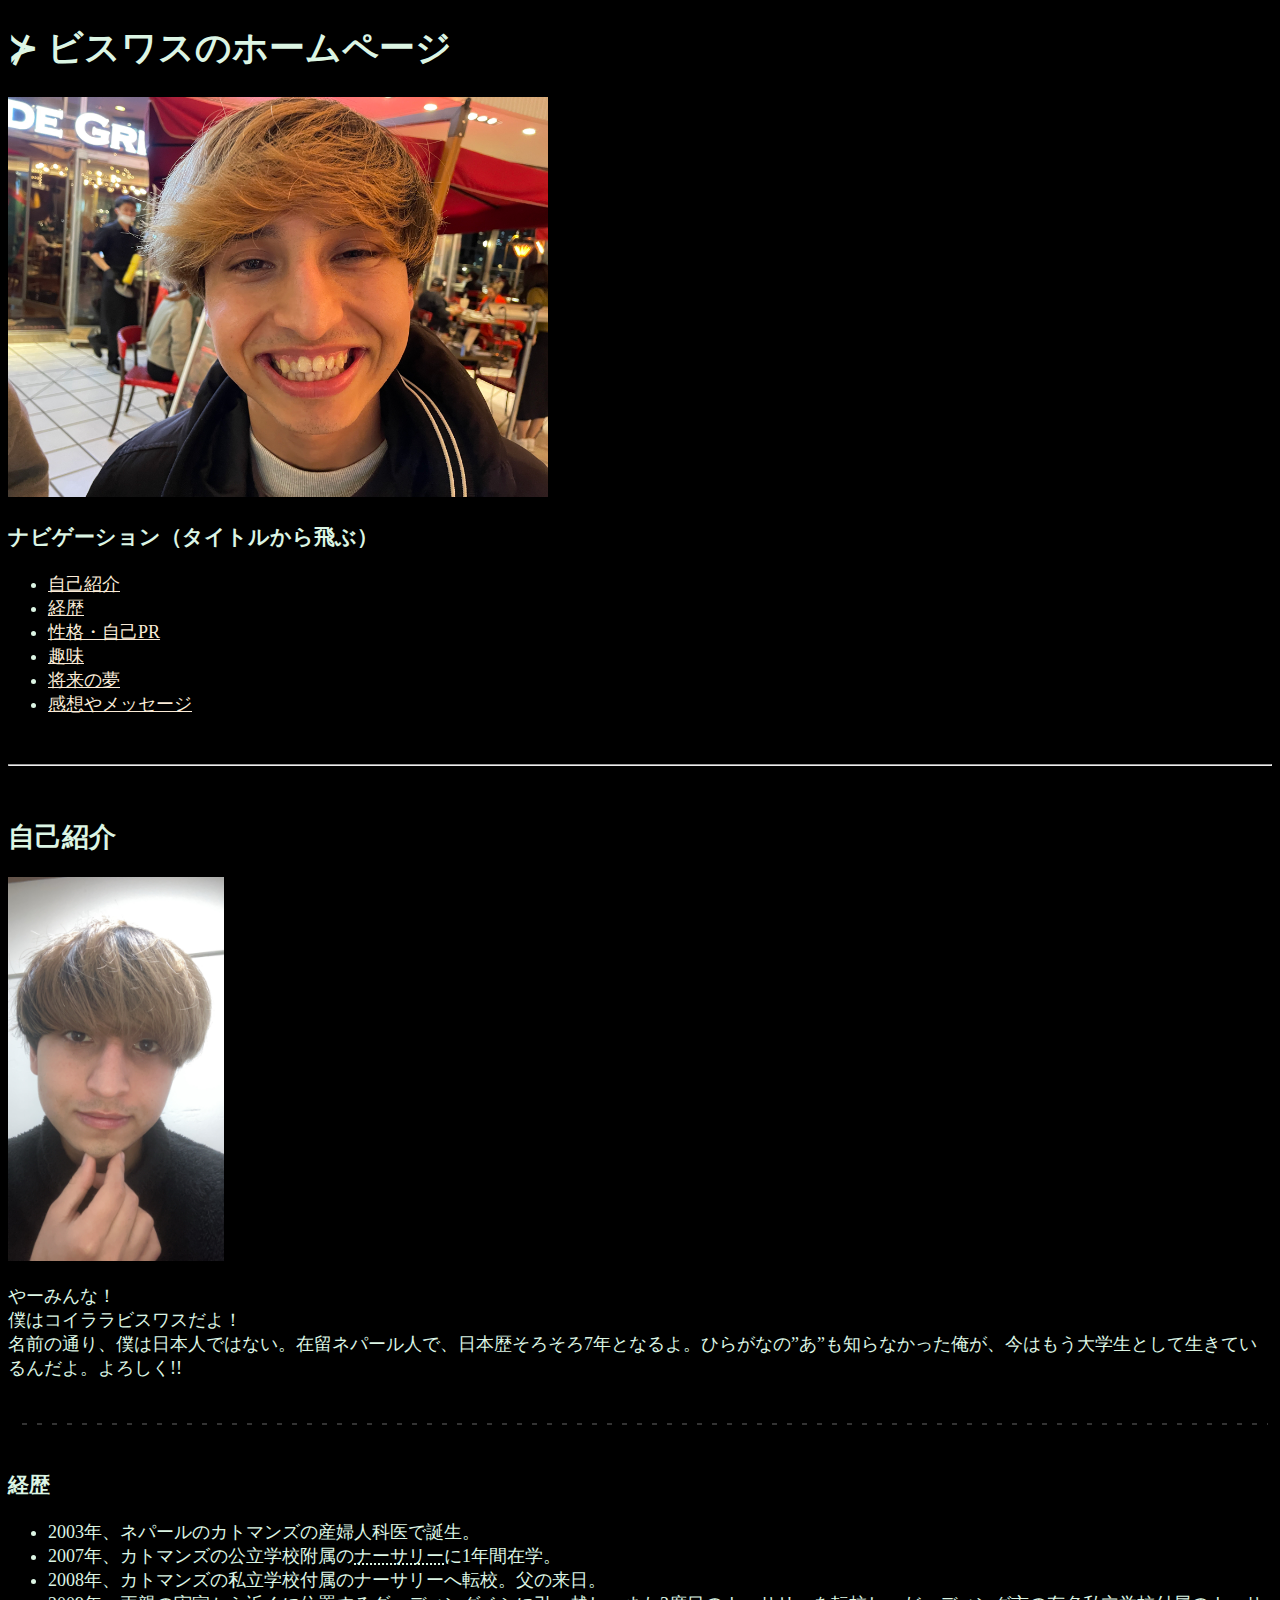
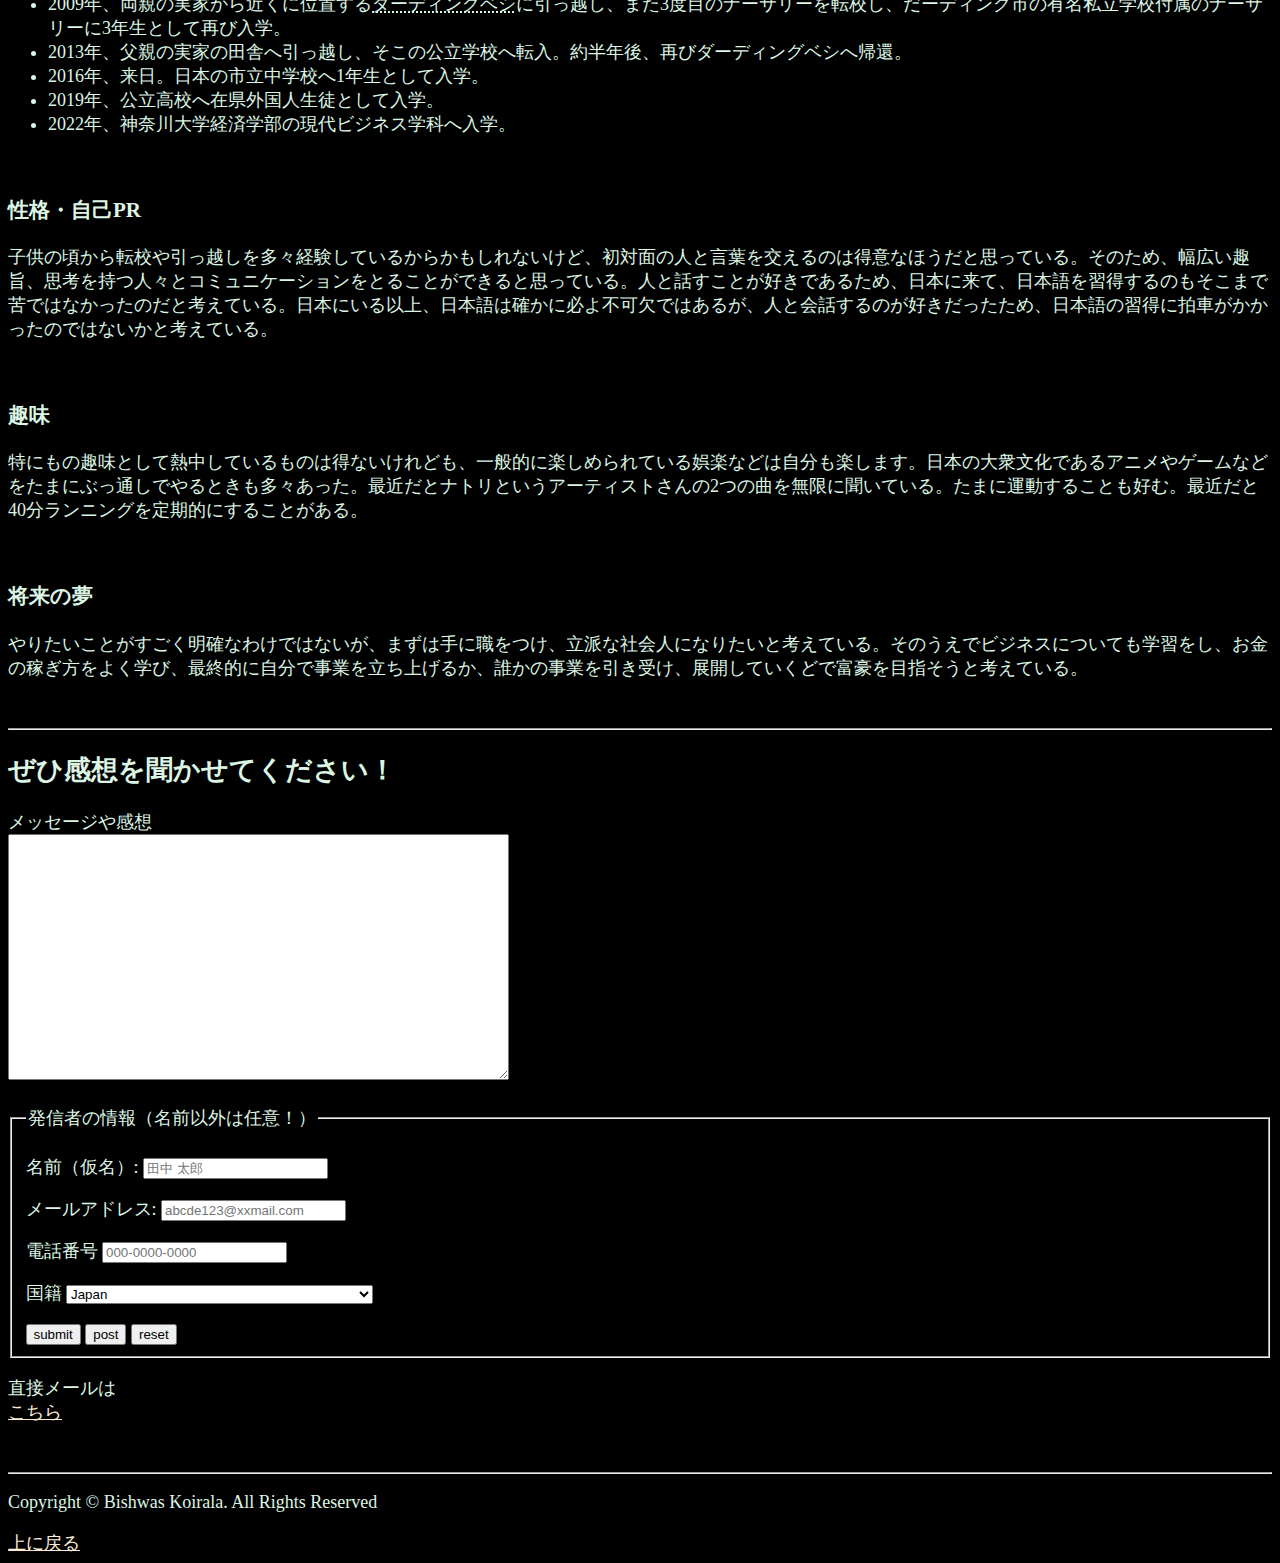
<file: index.html>
<!DOCTYPE html>
<html lang="ja">
    <head>
        <meta charset="UTF-8">
        <meta name="author" content="Bishwas Koirala">
        <meta name="description" content="This page contains my first beginer project as Html begineer">
        <title>My Html Begineer Project</title>
        <link rel="stylesheet" href="main.css" type="text/css">
        <link rel="icon" href="icon.jpg" type="image/icon">
    </head>

    <body>
        <header>
            <h1>&nsc; ビスワスのホームページ</h1>
            <p>
                <img src="img/Face.jpg" alt="Myface" width="540" height="400">
            </p>
            
            <nav>
                <h3>ナビゲーション（タイトルから飛ぶ）</h3>
                <ul>
                <li>
                    <a href="#intro">自己紹介</a>
                </li>
                <li>
                    <a href="#career">経歴</a>
                </li>
                <li>
                    <a href="#personality&selfpr">性格・自己PR</a>
                </li>
                <li>
                    <a href="#hobby">趣味</a>
                </li>
                <li>
                    <a href="#futuredream">将来の夢</a>
                </li>
                <li>
                    <a href="#survey">感想やメッセージ</a>
                </li>
                </ul>
            </nav>

        </header>
        <br>
        <hr>
        <br>

        <main>
            <article id="intro">
            <h2>自己紹介</h2>
            <p>
                <img src="img/narcface.jpg" alt="Myface2" width="216" height="384">
            </p>
            <p>
                やーみんな！
                <br>
                僕はコイララビスワスだよ！
                <br>
                名前の通り、僕は日本人ではない。在留ネパール人で、日本歴そろそろ7年となるよ。ひらがなの”あ”も知らなかった俺が、今はもう大学生として生きているんだよ。よろしく!!
            </p>
            </article>

            <br>
            <!-- <hr class="dashed-line"> -->
            <div class="line"></div>
            <br>

            <article id="career">
            <h3>経歴</h3>
                <ul>
                    <li>
                        2003年、ネパールのカトマンズの産婦人科医で誕生。
                    </li>
                    <li>
                        2007年、カトマンズの公立学校附属の<abbr title="幼稚園">ナーサリー</abbr>に1年間在学。
                    </li>
                    <li>
                        2008年、カトマンズの私立学校付属のナーサリーへ転校。父の来日。
                    </li>
                    <li>
                        2009年、両親の実家から近くに位置する<abbr title="ネパールの首都カトマンズの付近の市">ダーディングベシ</abbr>に引っ越し、また3度目のナーサリーを転校し、だーディング市の有名私立学校付属のナーサリーに3年生として再び入学。
                    </li>
                    <li>
                        2013年、父親の実家の田舎へ引っ越し、そこの公立学校へ転入。約半年後、再びダーディングベシへ帰還。
                    </li>
                    <li>
                        2016年、来日。日本の市立中学校へ1年生として入学。
                    </li>
                    <li>
                        2019年、公立高校へ在県外国人生徒として入学。
                    </li>
                    <li>
                        2022年、神奈川大学経済学部の現代ビジネス学科へ入学。
                    </li>

                </ul>
            </article>
            <br>
            <article id="personality&selfpr">
            <h3>性格・自己PR</h3>
            <p>
                子供の頃から転校や引っ越しを多々経験しているからかもしれないけど、初対面の人と言葉を交えるのは得意なほうだと思っている。そのため、幅広い趣旨、思考を持つ人々とコミュニケーションをとることができると思っている。人と話すことが好きであるため、日本に来て、日本語を習得するのもそこまで苦ではなかったのだと考えている。日本にいる以上、日本語は確かに必よ不可欠ではあるが、人と会話するのが好きだったため、日本語の習得に拍車がかかったのではないかと考えている。
            </p>
            </article>
            <br>
            <article id="hobby">
            <h3>趣味</h3>
            <p>
                特にもの趣味として熱中しているものは得ないけれども、一般的に楽しめられている娯楽などは自分も楽します。日本の大衆文化であるアニメやゲームなどをたまにぶっ通しでやるときも多々あった。最近だとナトリというアーティストさんの2つの曲を無限に聞いている。たまに運動することも好む。最近だと40分ランニングを定期的にすることがある。
            </p>
            </article>
            <br>
            <article id="futuredream">
            <h3>将来の夢</h3>
            <p>
                やりたいことがすごく明確なわけではないが、まずは手に職をつけ、立派な社会人になりたいと考えている。そのうえでビジネスについても学習をし、お金の稼ぎ方をよく学び、最終的に自分で事業を立ち上げるか、誰かの事業を引き受け、展開していくどで富豪を目指そうと考えている。
            </p>
            </article>
            <br>

            <hr>

            <article id="survey">

                <h2>ぜひ感想を聞かせてください！</h2>

                <form action="https://httpbin.org/get" method="get">
                
                    <label for="message">メッセージや感想</label>
                    <br>
                    <textarea name="message" id="message" cols="60" rows="16"></textarea>
                    <br>
                    <br>
                    <fieldset>
                    <legend>発信者の情報（名前以外は任意！）</legend>
                    <p>
                        <label for="name">名前（仮名）:</label>
                        <input type="text" name="name" id="name" placeholder="田中 太郎" required >

                    </p>
                    <p>
                        <label for="email">メールアドレス:</label>
                        <input type="text" name="email" id="email" placeholder="abcde123@xxmail.com" >
                    </p>
                    <p>
                        <label for="phone">電話番号</label>
                        <input type="tel" name="phone" id="phone" placeholder="000-0000-0000" pattern="[0-9]{3}[0-9]{4}[0-9]{4}">
                    </p>
                    <p>
                        <label for="country">国籍</label>
                        <!-- <span style="color: red !important; display: inline; float: none;"></span> -->
                        <select id="country" name="country" class="form-control">
                            <option value="Afghanistan">Afghanistan</option>
                            <option value="Åland Islands">Åland Islands</option>
                            <option value="Albania">Albania</option>
                            <option value="Algeria">Algeria</option>
                            <option value="American Samoa">American Samoa</option>
                            <option value="Andorra">Andorra</option>
                            <option value="Angola">Angola</option>
                            <option value="Anguilla">Anguilla</option>
                            <option value="Antarctica">Antarctica</option>
                            <option value="Antigua and Barbuda">Antigua and Barbuda</option>
                            <option value="Argentina">Argentina</option>
                            <option value="Armenia">Armenia</option>
                            <option value="Aruba">Aruba</option>
                            <option value="Australia">Australia</option>
                            <option value="Austria">Austria</option>
                            <option value="Azerbaijan">Azerbaijan</option>
                            <option value="Bahamas">Bahamas</option>
                            <option value="Bahrain">Bahrain</option>
                            <option value="Bangladesh">Bangladesh</option>
                            <option value="Barbados">Barbados</option>
                            <option value="Belarus">Belarus</option>
                            <option value="Belgium">Belgium</option>
                            <option value="Belize">Belize</option>
                            <option value="Benin">Benin</option>
                            <option value="Bermuda">Bermuda</option>
                            <option value="Bhutan">Bhutan</option>
                            <option value="Bolivia">Bolivia</option>
                            <option value="Bosnia and Herzegovina">Bosnia and Herzegovina</option>
                            <option value="Botswana">Botswana</option>
                            <option value="Bouvet Island">Bouvet Island</option>
                            <option value="Brazil">Brazil</option>
                            <option value="British Indian Ocean Territory">British Indian Ocean Territory</option>
                            <option value="Brunei Darussalam">Brunei Darussalam</option>
                            <option value="Bulgaria">Bulgaria</option>
                            <option value="Burkina Faso">Burkina Faso</option>
                            <option value="Burundi">Burundi</option>
                            <option value="Cambodia">Cambodia</option>
                            <option value="Cameroon">Cameroon</option>
                            <option value="Canada">Canada</option>
                            <option value="Cape Verde">Cape Verde</option>
                            <option value="Cayman Islands">Cayman Islands</option>
                            <option value="Central African Republic">Central African Republic</option>
                            <option value="Chad">Chad</option>
                            <option value="Chile">Chile</option>
                            <option value="China">China</option>
                            <option value="Christmas Island">Christmas Island</option>
                            <option value="Cocos (Keeling) Islands">Cocos (Keeling) Islands</option>
                            <option value="Colombia">Colombia</option>
                            <option value="Comoros">Comoros</option>
                            <option value="Congo">Congo</option>
                            <option value="Congo, The Democratic Republic of The">Congo, The Democratic Republic of The</option>
                            <option value="Cook Islands">Cook Islands</option>
                            <option value="Costa Rica">Costa Rica</option>
                            <option value="Cote D'ivoire">Cote D'ivoire</option>
                            <option value="Croatia">Croatia</option>
                            <option value="Cuba">Cuba</option>
                            <option value="Cyprus">Cyprus</option>
                            <option value="Czech Republic">Czech Republic</option>
                            <option value="Denmark">Denmark</option>
                            <option value="Djibouti">Djibouti</option>
                            <option value="Dominica">Dominica</option>
                            <option value="Dominican Republic">Dominican Republic</option>
                            <option value="Ecuador">Ecuador</option>
                            <option value="Egypt">Egypt</option>
                            <option value="El Salvador">El Salvador</option>
                            <option value="Equatorial Guinea">Equatorial Guinea</option>
                            <option value="Eritrea">Eritrea</option>
                            <option value="Estonia">Estonia</option>
                            <option value="Ethiopia">Ethiopia</option>
                            <option value="Falkland Islands (Malvinas)">Falkland Islands (Malvinas)</option>
                            <option value="Faroe Islands">Faroe Islands</option>
                            <option value="Fiji">Fiji</option>
                            <option value="Finland">Finland</option>
                            <option value="France">France</option>
                            <option value="French Guiana">French Guiana</option>
                            <option value="French Polynesia">French Polynesia</option>
                            <option value="French Southern Territories">French Southern Territories</option>
                            <option value="Gabon">Gabon</option>
                            <option value="Gambia">Gambia</option>
                            <option value="Georgia">Georgia</option>
                            <option value="Germany">Germany</option>
                            <option value="Ghana">Ghana</option>
                            <option value="Gibraltar">Gibraltar</option>
                            <option value="Greece">Greece</option>
                            <option value="Greenland">Greenland</option>
                            <option value="Grenada">Grenada</option>
                            <option value="Guadeloupe">Guadeloupe</option>
                            <option value="Guam">Guam</option>
                            <option value="Guatemala">Guatemala</option>
                            <option value="Guernsey">Guernsey</option>
                            <option value="Guinea">Guinea</option>
                            <option value="Guinea-bissau">Guinea-bissau</option>
                            <option value="Guyana">Guyana</option>
                            <option value="Haiti">Haiti</option>
                            <option value="Heard Island and Mcdonald Islands">Heard Island and Mcdonald Islands</option>
                            <option value="Holy See (Vatican City State)">Holy See (Vatican City State)</option>
                            <option value="Honduras">Honduras</option>
                            <option value="Hong Kong">Hong Kong</option>
                            <option value="Hungary">Hungary</option>
                            <option value="Iceland">Iceland</option>
                            <option value="India">India</option>
                            <option value="Indonesia">Indonesia</option>
                            <option value="Iran, Islamic Republic of">Iran, Islamic Republic of</option>
                            <option value="Iraq">Iraq</option>
                            <option value="Ireland">Ireland</option>
                            <option value="Isle of Man">Isle of Man</option>
                            <option value="Israel">Israel</option>
                            <option value="Italy">Italy</option>
                            <option value="Jamaica">Jamaica</option>
                            <option value="Japan" selected>Japan</option>
                            <option value="Jersey">Jersey</option>
                            <option value="Jordan">Jordan</option>
                            <option value="Kazakhstan">Kazakhstan</option>
                            <option value="Kenya">Kenya</option>
                            <option value="Kiribati">Kiribati</option>
                            <option value="Korea, Democratic People's Republic of">Korea, Democratic People's Republic of</option>
                            <option value="Korea, Republic of">Korea, Republic of</option>
                            <option value="Kuwait">Kuwait</option>
                            <option value="Kyrgyzstan">Kyrgyzstan</option>
                            <option value="Lao People's Democratic Republic">Lao People's Democratic Republic</option>
                            <option value="Latvia">Latvia</option>
                            <option value="Lebanon">Lebanon</option>
                            <option value="Lesotho">Lesotho</option>
                            <option value="Liberia">Liberia</option>
                            <option value="Libyan Arab Jamahiriya">Libyan Arab Jamahiriya</option>
                            <option value="Liechtenstein">Liechtenstein</option>
                            <option value="Lithuania">Lithuania</option>
                            <option value="Luxembourg">Luxembourg</option>
                            <option value="Macao">Macao</option>
                            <option value="Macedonia, The Former Yugoslav Republic of">Macedonia, The Former Yugoslav Republic of</option>
                            <option value="Madagascar">Madagascar</option>
                            <option value="Malawi">Malawi</option>
                            <option value="Malaysia">Malaysia</option>
                            <option value="Maldives">Maldives</option>
                            <option value="Mali">Mali</option>
                            <option value="Malta">Malta</option>
                            <option value="Marshall Islands">Marshall Islands</option>
                            <option value="Martinique">Martinique</option>
                            <option value="Mauritania">Mauritania</option>
                            <option value="Mauritius">Mauritius</option>
                            <option value="Mayotte">Mayotte</option>
                            <option value="Mexico">Mexico</option>
                            <option value="Micronesia, Federated States of">Micronesia, Federated States of</option>
                            <option value="Moldova, Republic of">Moldova, Republic of</option>
                            <option value="Monaco">Monaco</option>
                            <option value="Mongolia">Mongolia</option>
                            <option value="Montenegro">Montenegro</option>
                            <option value="Montserrat">Montserrat</option>
                            <option value="Morocco">Morocco</option>
                            <option value="Mozambique">Mozambique</option>
                            <option value="Myanmar">Myanmar</option>
                            <option value="Namibia">Namibia</option>
                            <option value="Nauru">Nauru</option>
                            <option value="Nepal">Nepal</option>
                            <option value="Netherlands">Netherlands</option>
                            <option value="Netherlands Antilles">Netherlands Antilles</option>
                            <option value="New Caledonia">New Caledonia</option>
                            <option value="New Zealand">New Zealand</option>
                            <option value="Nicaragua">Nicaragua</option>
                            <option value="Niger">Niger</option>
                            <option value="Nigeria">Nigeria</option>
                            <option value="Niue">Niue</option>
                            <option value="Norfolk Island">Norfolk Island</option>
                            <option value="Northern Mariana Islands">Northern Mariana Islands</option>
                            <option value="Norway">Norway</option>
                            <option value="Oman">Oman</option>
                            <option value="Pakistan">Pakistan</option>
                            <option value="Palau">Palau</option>
                            <option value="Palestinian Territory, Occupied">Palestinian Territory, Occupied</option>
                            <option value="Panama">Panama</option>
                            <option value="Papua New Guinea">Papua New Guinea</option>
                            <option value="Paraguay">Paraguay</option>
                            <option value="Peru">Peru</option>
                            <option value="Philippines">Philippines</option>
                            <option value="Pitcairn">Pitcairn</option>
                            <option value="Poland">Poland</option>
                            <option value="Portugal">Portugal</option>
                            <option value="Puerto Rico">Puerto Rico</option>
                            <option value="Qatar">Qatar</option>
                            <option value="Reunion">Reunion</option>
                            <option value="Romania">Romania</option>
                            <option value="Russian Federation">Russian Federation</option>
                            <option value="Rwanda">Rwanda</option>
                            <option value="Saint Helena">Saint Helena</option>
                            <option value="Saint Kitts and Nevis">Saint Kitts and Nevis</option>
                            <option value="Saint Lucia">Saint Lucia</option>
                            <option value="Saint Pierre and Miquelon">Saint Pierre and Miquelon</option>
                            <option value="Saint Vincent and The Grenadines">Saint Vincent and The Grenadines</option>
                            <option value="Samoa">Samoa</option>
                            <option value="San Marino">San Marino</option>
                            <option value="Sao Tome and Principe">Sao Tome and Principe</option>
                            <option value="Saudi Arabia">Saudi Arabia</option>
                            <option value="Senegal">Senegal</option>
                            <option value="Serbia">Serbia</option>
                            <option value="Seychelles">Seychelles</option>
                            <option value="Sierra Leone">Sierra Leone</option>
                            <option value="Singapore">Singapore</option>
                            <option value="Slovakia">Slovakia</option>
                            <option value="Slovenia">Slovenia</option>
                            <option value="Solomon Islands">Solomon Islands</option>
                            <option value="Somalia">Somalia</option>
                            <option value="South Africa">South Africa</option>
                            <option value="South Georgia and The South Sandwich Islands">South Georgia and The South Sandwich Islands</option>
                            <option value="Spain">Spain</option>
                            <option value="Sri Lanka">Sri Lanka</option>
                            <option value="Sudan">Sudan</option>
                            <option value="Suriname">Suriname</option>
                            <option value="Svalbard and Jan Mayen">Svalbard and Jan Mayen</option>
                            <option value="Swaziland">Swaziland</option>
                            <option value="Sweden">Sweden</option>
                            <option value="Switzerland">Switzerland</option>
                            <option value="Syrian Arab Republic">Syrian Arab Republic</option>
                            <option value="Taiwan">Taiwan</option>
                            <option value="Tajikistan">Tajikistan</option>
                            <option value="Tanzania, United Republic of">Tanzania, United Republic of</option>
                            <option value="Thailand">Thailand</option>
                            <option value="Timor-leste">Timor-leste</option>
                            <option value="Togo">Togo</option>
                            <option value="Tokelau">Tokelau</option>
                            <option value="Tonga">Tonga</option>
                            <option value="Trinidad and Tobago">Trinidad and Tobago</option>
                            <option value="Tunisia">Tunisia</option>
                            <option value="Turkey">Turkey</option>
                            <option value="Turkmenistan">Turkmenistan</option>
                            <option value="Turks and Caicos Islands">Turks and Caicos Islands</option>
                            <option value="Tuvalu">Tuvalu</option>
                            <option value="Uganda">Uganda</option>
                            <option value="Ukraine">Ukraine</option>
                            <option value="United Arab Emirates">United Arab Emirates</option>
                            <option value="United Kingdom">United Kingdom</option>
                            <option value="United States">United States</option>
                            <option value="United States Minor Outlying Islands">United States Minor Outlying Islands</option>
                            <option value="Uruguay">Uruguay</option>
                            <option value="Uzbekistan">Uzbekistan</option>
                            <option value="Vanuatu">Vanuatu</option>
                            <option value="Venezuela">Venezuela</option>
                            <option value="Viet Nam">Viet Nam</option>
                            <option value="Virgin Islands, British">Virgin Islands, British</option>
                            <option value="Virgin Islands, U.S.">Virgin Islands, U.S.</option>
                            <option value="Wallis and Futuna">Wallis and Futuna</option>
                            <option value="Western Sahara">Western Sahara</option>
                            <option value="Yemen">Yemen</option>
                            <option value="Zambia">Zambia</option>
                            <option value="Zimbabwe">Zimbabwe</option>
                        </select>
                        
                    </p>

                    <button type="submit">submit</button>
                    <!-- submit だとURLで入力情報見えちゃう -->
                    <button type="submit" formaction="https://httpbin.org/post" formmethod="post">post</button>
                    <!-- post だと情hプがURLで見えない -->
                    <button type="reset">reset</button>
                    </fieldset>
                    
                </form>
                <!-- <form action="https://httpbin.org/get" method="get"> -->

                    <p>
                        直接メールは<br>
                        <a href="mailto:wasubisu69@gmail.com">こちら</a>
                    </p>



            </article>

            <br>
                
                    <!-- <aside>
                        <details>
                            <summary>
                                <mark> ！秘密！ </mark>
                            </summary>
                                <p>
                                    <video src="img/smoke.mov" controls width="300" height="600"></video>
                                    <br>
                                    一時期、味が気になってたばこ吸ってた
                                </p>
                            
                        </details>
                    </aside>
                    
                    <br> -->
                    
                
        </main>

        <hr>

        <footer>
            <p>Copyright © Bishwas Koirala. All Rights Reserved</p>
        </footer>
        
        <a href="#">上に戻る</a>
    </body>
</html>
</file>
<file: main.css>
html{
    font-size: 18px;
}   

body{
    background-color: black;
    color: rgb(220, 245, 228);
    
}

/* .dashed-line {
    border: 2px dashed red;
  } */

.line {
    margin: 4px ;
    height: 2px;
    background: repeating-linear-gradient(
      to right,
      transparent,
      transparent 10px,
      rgb(51, 51, 51) 5px,
      rgb(51, 51, 51) 15px
    );
    /*10px transparent then 10px black -> repeat this!*/
  }

a{
    color: antiquewhite;
}

  a:visited{
    color: rgb(35, 105, 170);
  }
  a:hover,a:active{
    color: #eee;
}
</file>
